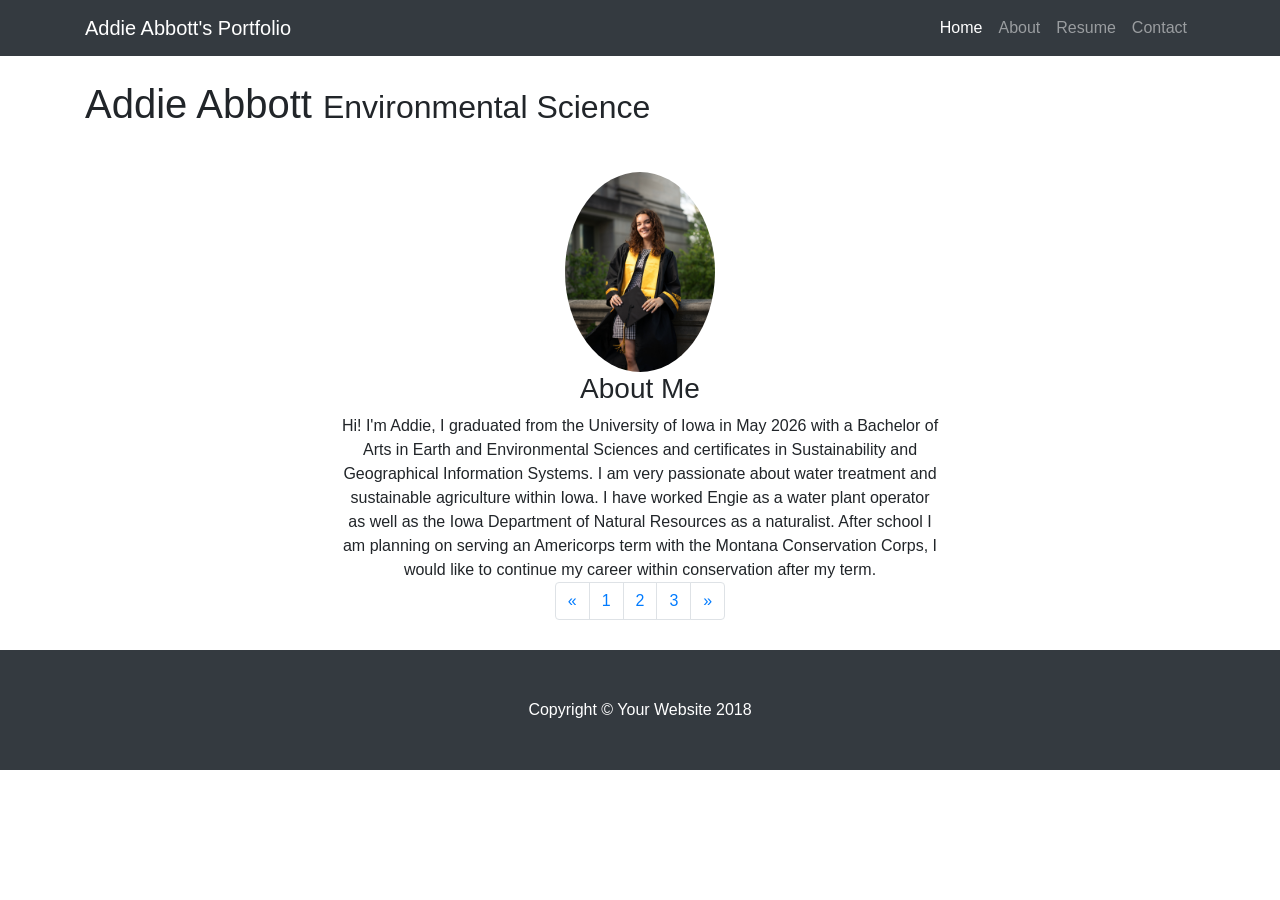
<file: shortbio.html>
<!DOCTYPE html>
<html lang="en">

  <head>

    <meta charset="utf-8">
    <meta name="viewport" content="width=device-width, initial-scale=1, shrink-to-fit=no">
    <meta name="description" content="">
    <meta name="author" content="">

    <title>Addie's Geovisualization Portfolio</title>

    <!-- Bootstrap core CSS -->
    <link href="vendor/bootstrap/css/bootstrap.min.css" rel="stylesheet">

    <!-- Custom styles for this template -->
    <link href="css/3-col-portfolio.css" rel="stylesheet">

  </head>

  <body>

    <!-- Navigation -->
    <nav class="navbar navbar-expand-lg navbar-dark bg-dark fixed-top">
      <div class="container">
        <a class="navbar-brand" href="#">Addie Abbott's Portfolio</a>
        <button class="navbar-toggler" type="button" data-toggle="collapse" data-target="#navbarResponsive" aria-controls="navbarResponsive" aria-expanded="false" aria-label="Toggle navigation">
          <span class="navbar-toggler-icon"></span>
        </button>
        <div class="collapse navbar-collapse" id="navbarResponsive">
          <ul class="navbar-nav ml-auto">
            <li class="nav-item active">
              <a class="nav-link" href="#">Home
                <span class="sr-only">(current)</span>
              </a>
            </li>
            <li class="nav-item">
              <a class="nav-link" href="#">About</a>
            </li>
            <li class="nav-item">
              <a class="nav-link" href="Files/addison_abbott_resume.pdf">Resume</a>
            </li>
            <li class="nav-item">
              <a class="nav-link" href="mailto:akabbott@uiowa.edu">Contact</a>
            </li>
          </ul>
        </div>
      </div>
    </nav>

    <!-- Page Content -->
    <div class="container">

      <!-- Page Heading -->
      <h1 class="my-4">Addie Abbott
        <small>Environmental Science</small>
      </h1>

      <div class="row">

      </div>
           <div style="text-align: center; margin-top: 20px;">
  <a href="#">
    <img class="card-img-top" src="images/AddiePicture.png" alt="Addie Abbott" style="width:150px; border-radius: 50%;">
  </a>
  <h3>About Me</h3>
  <p style="max-width: 600px; margin: 0 auto;">
    Hi! I'm Addie, I graduated from the University of Iowa in May 2026 with a Bachelor of Arts 
    in Earth and Environmental Sciences and certificates in Sustainability and Geographical 
    Information Systems. I am very passionate about water treatment and sustainable agriculture within Iowa. I have worked Engie as a water plant operator as well as the Iowa Department of Natural Resources as a naturalist. After school I am planning on serving an Americorps term with the Montana Conservation Corps, I would like to continue my career within conservation after my term.
  </p>
</div>

  </div>

</div>

      <!-- Pagination -->
      <ul class="pagination justify-content-center">
        <li class="page-item">
          <a class="page-link" href="#" aria-label="Previous">
            <span aria-hidden="true">&laquo;</span>
            <span class="sr-only">Previous</span>
          </a>
        </li>
        <li class="page-item">
          <a class="page-link" href="#">1</a>
        </li>
        <li class="page-item">
          <a class="page-link" href="#">2</a>
        </li>
        <li class="page-item">
          <a class="page-link" href="#">3</a>
        </li>
        <li class="page-item">
          <a class="page-link" href="#" aria-label="Next">
            <span aria-hidden="true">&raquo;</span>
            <span class="sr-only">Next</span>
          </a>
        </li>
      </ul>

    </div>
    <!-- /.container -->

    <!-- Footer -->
    <footer class="py-5 bg-dark">
      <div class="container">
        <p class="m-0 text-center text-white">Copyright &copy; Your Website 2018</p>
      </div>
      <!-- /.container -->
    </footer>

    <!-- Bootstrap core JavaScript -->
    <script src="vendor/jquery/jquery.min.js"></script>
    <script src="vendor/bootstrap/js/bootstrap.bundle.min.js"></script>

  </body>

</html>
</file>
<file: css/3-col-portfolio.css>
/*!
 * Start Bootstrap - 3 Col Portfolio (https://startbootstrap.com/template-overviews/3-col-portfolio)
 * Copyright 2013-2018 Start Bootstrap
 * Licensed under MIT (https://github.com/BlackrockDigital/startbootstrap-3-col-portfolio/blob/master/LICENSE)
 */

body {
  padding-top: 54px;
}

@media (min-width: 992px) {
  body {
    padding-top: 56px;
  }
}

.portfolio-item {
  margin-bottom: 30px;
}

.pagination {
  margin-bottom: 30px;
}
</file>
